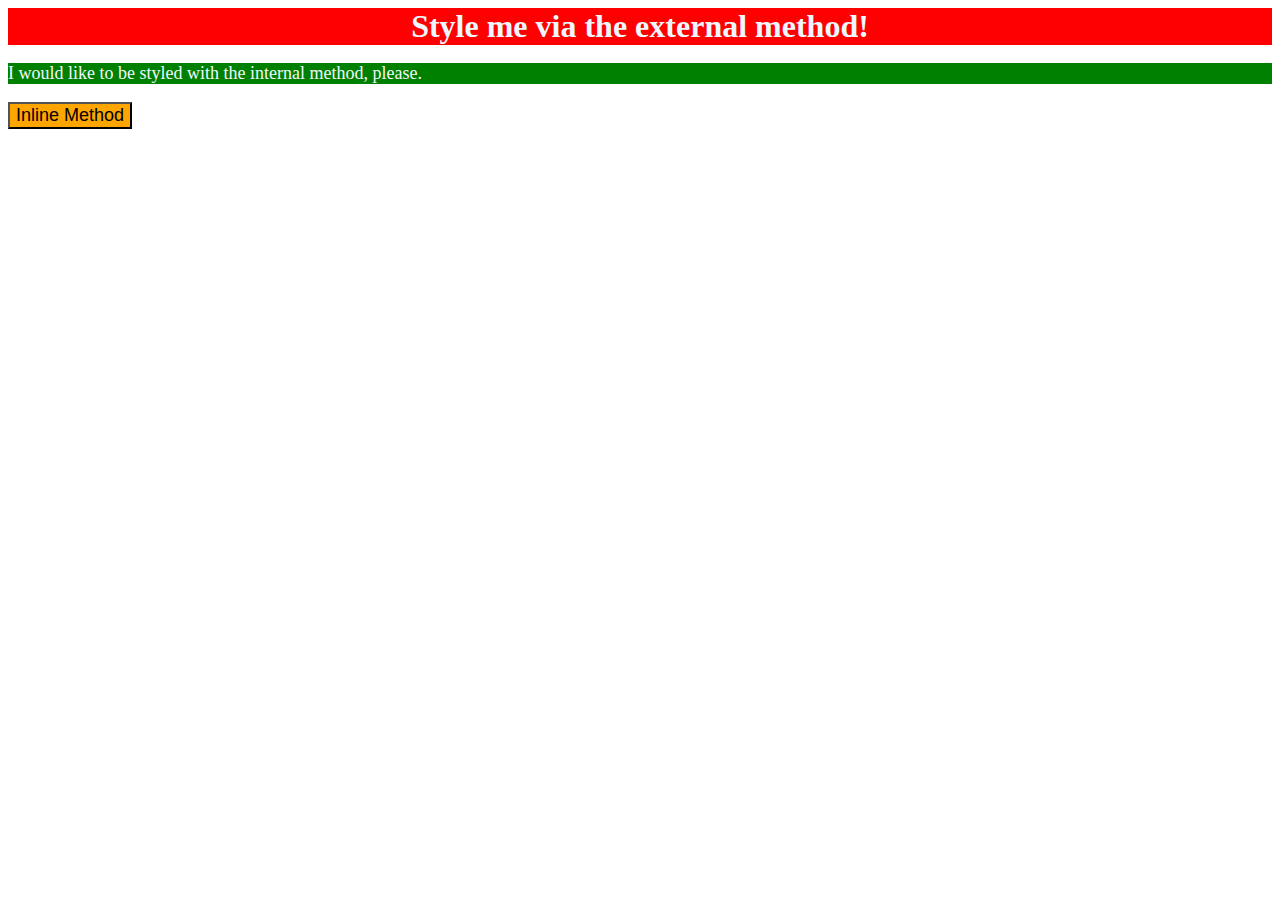
<file: foundations/intro-to-css/01-css-methods/index.html>
<!DOCTYPE html>
<html lang="en">
  <head>
    <meta charset="UTF-8">
    <meta http-equiv="X-UA-Compatible" content="IE=edge">
    <meta name="viewport" content="width=device-width, initial-scale=1.0">
    <title>Methods for Adding CSS</title>
    <link rel="stylesheet" href="style.css">
    <style>
      p {
        background: green;
        color: aliceblue;
        font-size: 18px;
      }
    </style>
  </head>
  <body>
    <div>Style me via the external method!</div>
    <p>I would like to be styled with the internal method, please.</p>
    <button style="background: orange; font-size: 18px;">Inline Method</button>
  </body>
</html>
</file>
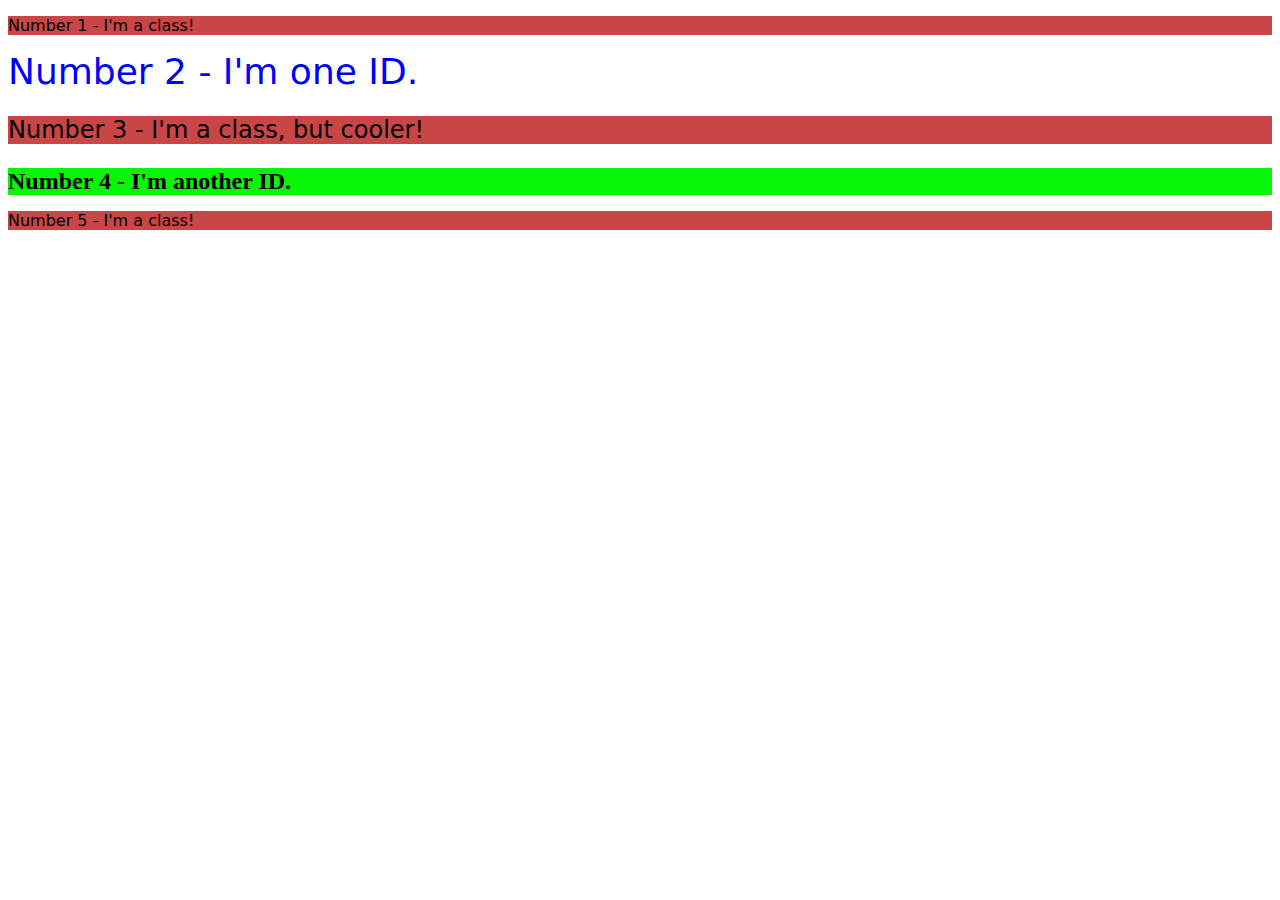
<file: foundations/intro-to-css/02-class-id-selectors/index.html>
<!DOCTYPE html>
<html lang="en">

<head>
  <meta charset="UTF-8">
  <meta http-equiv="X-UA-Compatible" content="IE=edge">
  <meta name="viewport" content="width=device-width, initial-scale=1.0">
  <title>Class and ID Selectors</title>
  <link rel="stylesheet" href="style.css">
</head>

<body>
  <!--all odd numbers,light red/pink background and a list containing fonts 'verdana''dejavu sans''sans-serif'
  second element blue text and font size of 36px
  third element in addition to the styles for all odd numbered elements add a font size of 24px
  fourth element light green background font size of 24px and bold -->
  <p class="odd">Number 1 - I'm a class!</p>
  <div class="odd" id="second">Number 2 - I'm one ID.</div>
  <p class="odd" id="cooler">Number 3 - I'm a class, but cooler!</p>
  <div id="even">Number 4 - I'm another ID.</div>
  <p class="odd">Number 5 - I'm a class!</p>
</body>

</html>
</file>
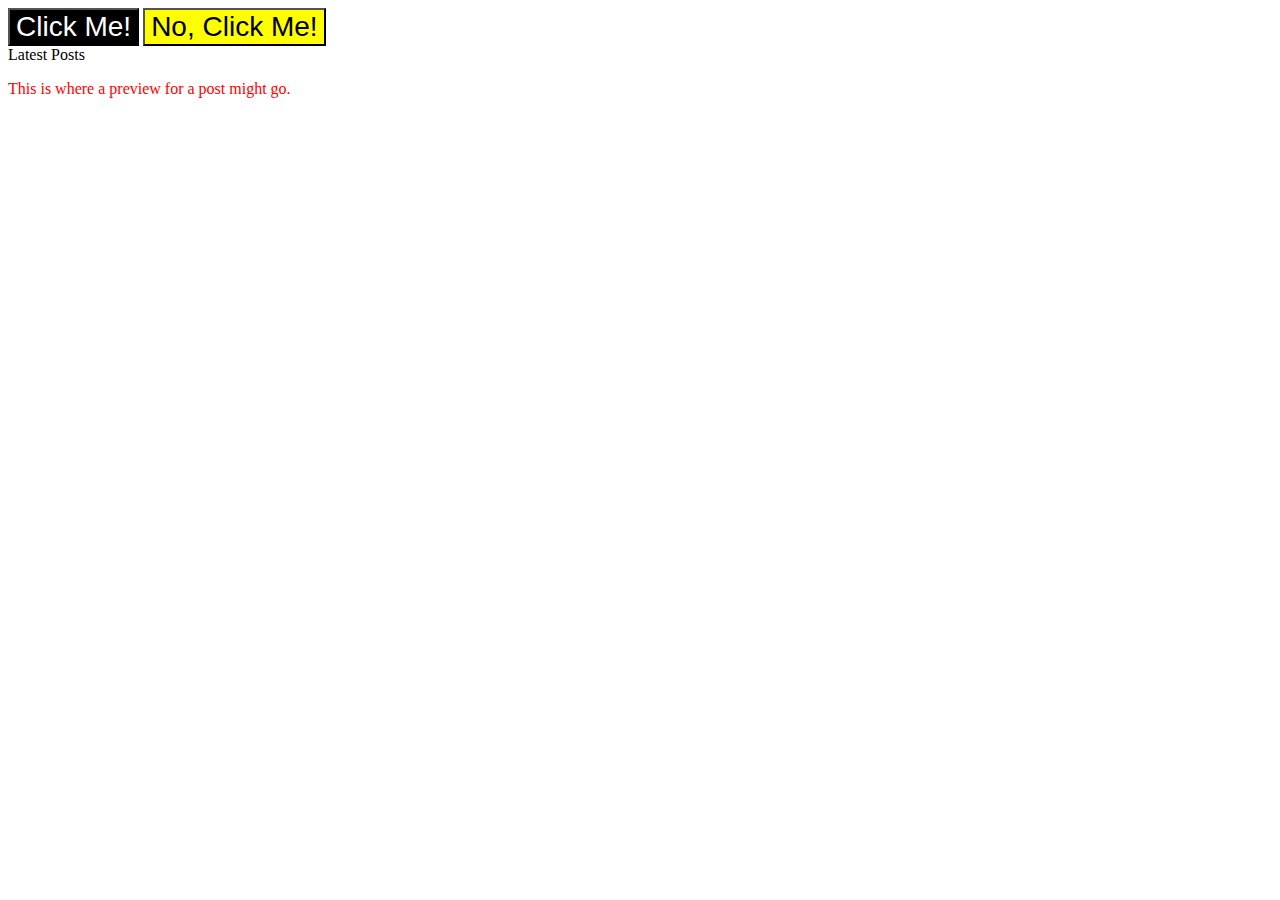
<file: foundations/intro-to-css/03-grouping-selectors/index.html>
<!DOCTYPE html>
<html lang="en">
  <head>
    <meta charset="UTF-8">
    <meta http-equiv="X-UA-Compatible" content="IE=edge">
    <meta name="viewport" content="width=device-width, initial-scale=1.0">
    <title>Grouping Selectors</title>
    <link rel="stylesheet" href="style.css">
  </head>
  <body>
    <button class="one" id="black">Click Me!</button>
    <button class="two" id="yellow">No, Click Me!</button>

    <div>
      <div class="subsection header">Latest Posts</div>
      <p class="subsection preview">This is where a preview for a post might go.</p>
    </div>
    
  </body>
</html>
</file>
<file: foundations/intro-to-css/01-css-methods/style.css>
div {
  background: red;
  color: aliceblue;
  font-size: 32px;
  text-align: center;
  font-weight: bold;
}
</file>
<file: foundations/intro-to-css/02-class-id-selectors/style.css>
.odd {
  background: rgb(202, 69, 69);
  font-family: 'Verdana', 'DejaVu sans', sans-serif;
}

#second {
  color: blue;
  font-size: 36px;
  background: none;
}

#cooler {
  font-size: 24px;
}

#even {
  background: rgb(8, 245, 8);
  font-size: 24px;
  font-weight: bold;
}
</file>
<file: foundations/intro-to-css/03-grouping-selectors/style.css>
.one,
.two {
  font-size: 28px;
  font-family: 'Helvetica', 'Times New Roman', 'sans-serif';
}

.one {
  background: black;
  color: white;
}

.two {
  background: yellow;
}

/*an example of using a chaning selector in css*/
.subsection.preview {
  color: red;
}
</file>
